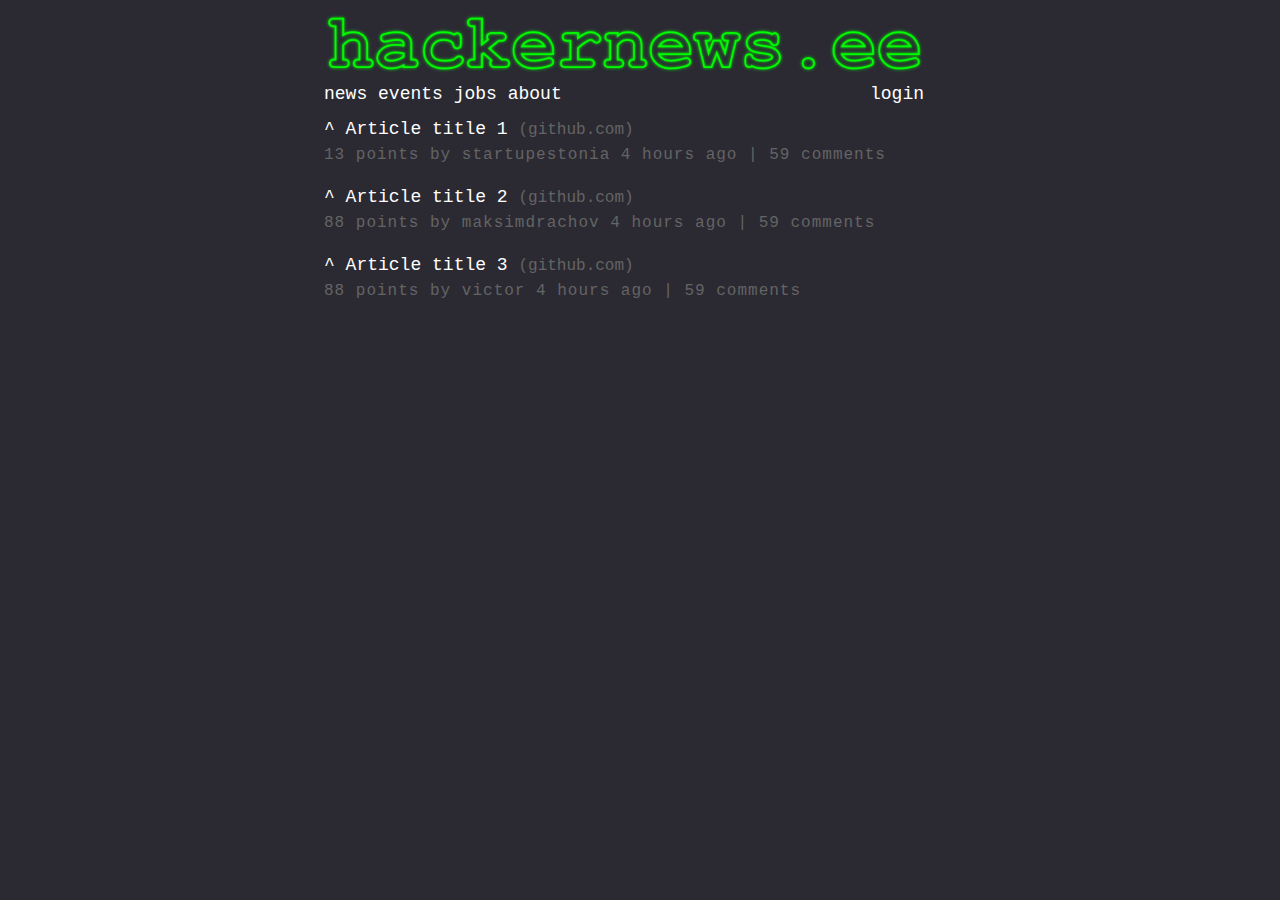
<file: index.html>
<!DOCTYPE html>
<html>
  <head>
    <meta charset="utf-8">
    <title>hackernews.ee</title>
    <link rel="icon" href="favicon.ico" type="image/x-icon">
    <link href="styles/style.css" rel="stylesheet">
  </head>

  <body>
    <img src="images/header-image.png" alt="header-image">

    <nav>
        <a href="index.html" class="navbutton">news</a>
        <a href="events.html" class="navbutton">events</a>
        <a href="jobs.html" class="navbutton">jobs</a>
        <a href="about.html" class="navbutton">about</a>
        <a href="about.html" class="submit">login</a>
    </nav>

    <article>
      <a href="articles/article-1.html" class="upvote">^ </a> <a href="articles/article-1.html" class="title">Article title 1</a> <a href="articles/article-1.html" class="link">(github.com)</a>
      <p class="subscript">13 points by startupestonia 4 hours ago | 59 comments</p>
    </article>

    <article>
      <a href="articles/article-1.html" class="upvote">^ </a> <a href="articles/article-2.html" class="title">Article title 2</a> <a href="articles/article-1.html" class="link">(github.com)</a>
      <p class="subscript">88 points by maksimdrachov 4 hours ago | 59 comments</p>
    </article>

    <article>
      <a href="articles/article-1.html" class="upvote">^ </a> <a href="articles/article-3.html" class="title">Article title 3</a> <a href="articles/article-1.html" class="link">(github.com)</a>
      <p class="subscript">88 points by victor 4 hours ago | 59 comments</p>
    </article>
    
  </body>
</html>
</file>
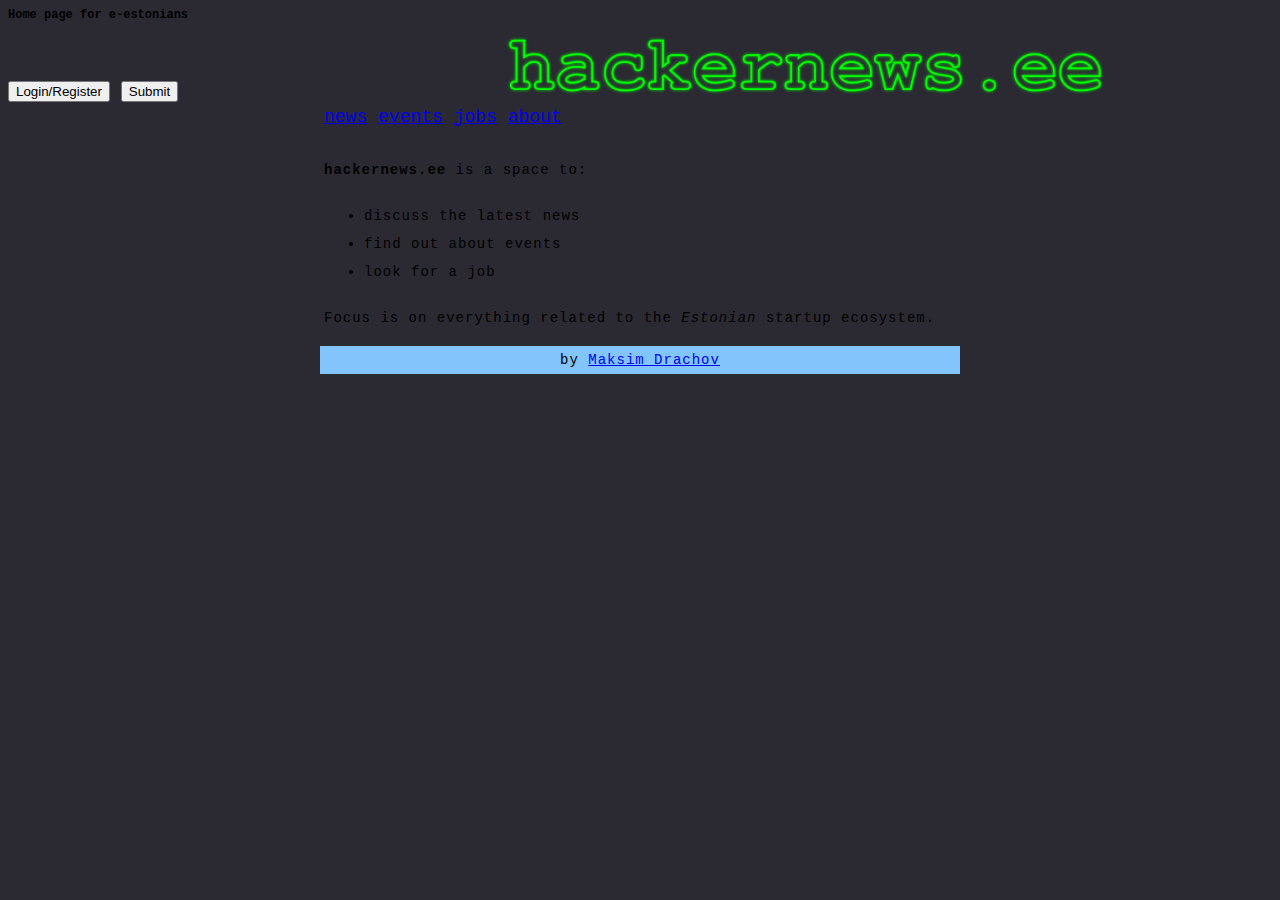
<file: about.html>
<!DOCTYPE html>
<html>
  <head>
    <meta charset="utf-8">
    <title>hackernews.ee</title>
    <link rel="icon" href="favicon.ico" type="image/x-icon">
    <link href="styles/style.css" rel="stylesheet">
  </head>

  <body>
      <h1>Home page for e-estonians</h1>
  
      <button>Login/Register</button>
      <button>Submit</button>
  
      <img src="images/header-image.png" alt="header-image">

      <nav>
        <a href="index.html">news</a>
        <a href="events.html">events</a>
        <a href="jobs.html">jobs</a>
        <a href="about.html">about</a>
      </nav>

      <article>
        <p><strong>hackernews.ee</strong> is a space to:</p>
  
        <ul>
        <li>discuss the latest news</li>
        <li>find out about events</li>
        <li>look for a job</li>
        </ul>
    
        <p>Focus is on everything related to the <em>Estonian</em> startup ecosystem.</p>

      </article>
  


    <footer>
      <p>by <a href="https://maksimdrachov.github.io/">Maksim Drachov</a> </p>
    </footer>
    
  </body>
</html>
</file>
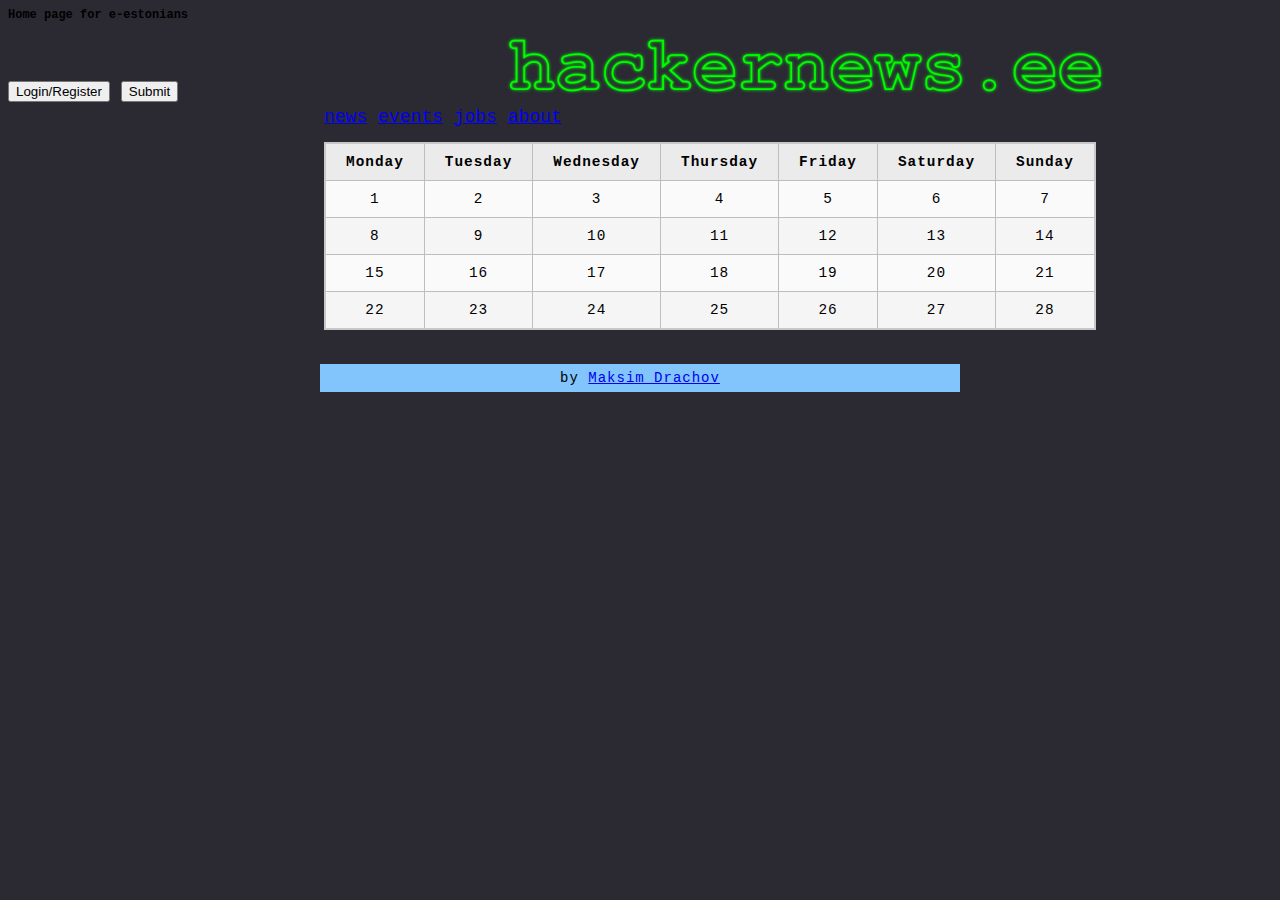
<file: events.html>
<!DOCTYPE html>
<html>
  <head>
    <meta charset="utf-8">
    <title>hackernews.ee</title>
    <link rel="icon" href="favicon.ico" type="image/x-icon">
    <link href="styles/style.css" rel="stylesheet">
    <link href="styles/table-style.css" rel="stylesheet">
  </head>

  <body>
      <h1>Home page for e-estonians</h1>
  
      <button>Login/Register</button>
      <button>Submit</button>
  
      <img src="images/header-image.png" alt="header-image">

      <nav>
        <a href="index.html">news</a>
        <a href="events.html">events</a>
        <a href="jobs.html">jobs</a>
        <a href="about.html">about</a>
      </nav>

      <article>

        <table>
          <tr>
              <th>Monday</th>
              <th>Tuesday</th>
              <th>Wednesday</th>
              <th>Thursday</th>
              <th>Friday</th>
              <th>Saturday</th>
              <th>Sunday</th>
          </tr>
          <tr>
            <td>1</td>
            <td>2</td>
            <td>3</td>
            <td>4</td>
            <td>5</td>
            <td>6</td>
            <td>7</td>
          </tr>
          <tr>
            <td>8</td>
            <td>9</td>
            <td>10</td>
            <td>11</td>
            <td>12</td>
            <td>13</td>
            <td>14</td>
          </tr>
          <tr>
            <td>15</td>
            <td>16</td>
            <td>17</td>
            <td>18</td>
            <td>19</td>
            <td>20</td>
            <td>21</td>
          </tr>
          <tr>
            <td>22</td>
            <td>23</td>
            <td>24</td>
            <td>25</td>
            <td>26</td>
            <td>27</td>
            <td>28</td>
          </tr>
        </table>
  
      </article>
  

    <br>
    <footer>
      <p>by <a href="https://maksimdrachov.github.io/">Maksim Drachov</a> </p>
    </footer>
    
  </body>
</html>
</file>
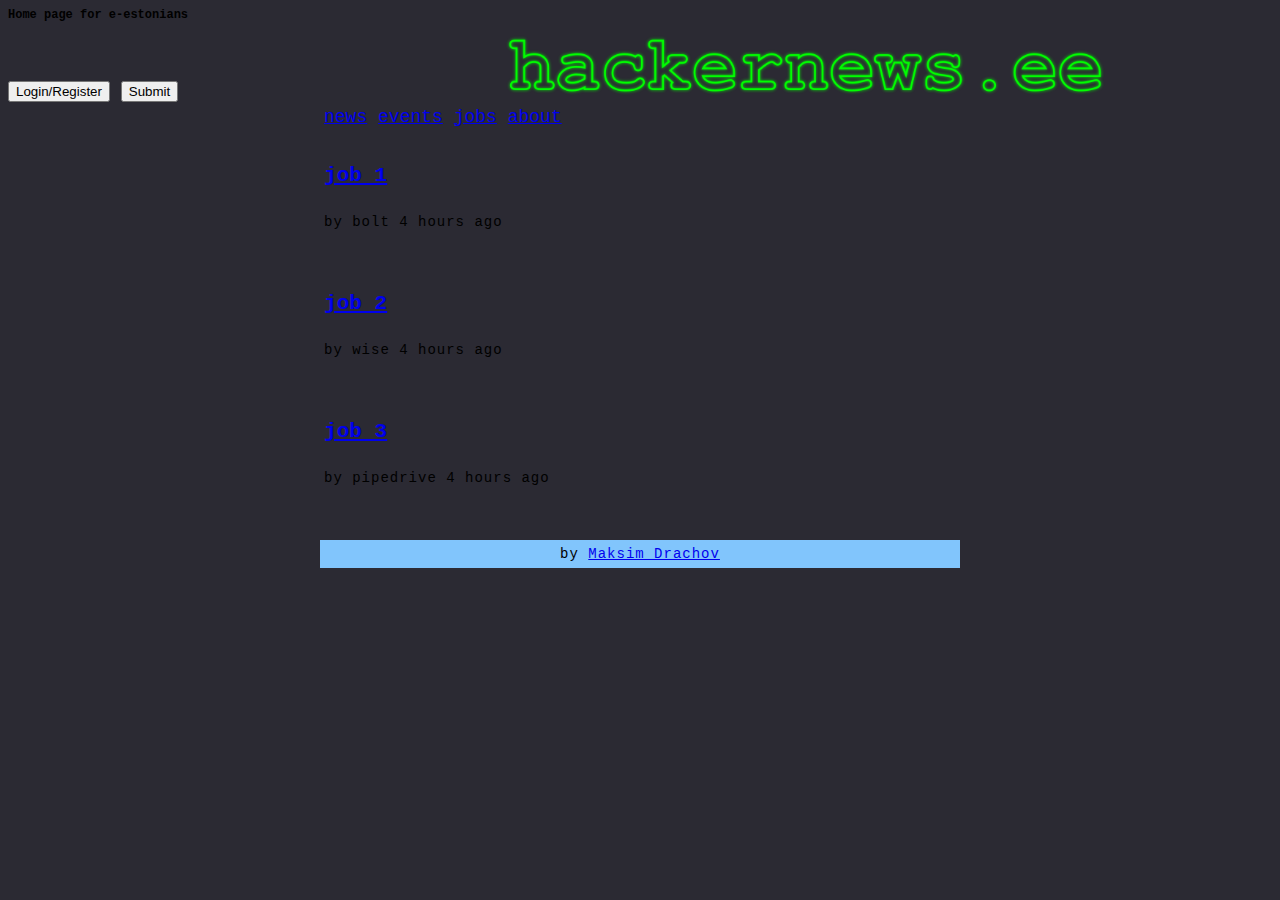
<file: jobs.html>
<!DOCTYPE html>
<html>
  <head>
    <meta charset="utf-8">
    <title>hackernews.ee</title>
    <link rel="icon" href="favicon.ico" type="image/x-icon">
    <link href="styles/style.css" rel="stylesheet">
  </head>

  <body>
    <h1>Home page for e-estonians</h1>

    <button>Login/Register</button>
    <button>Submit</button>

    <img src="images/header-image.png" alt="header-image">

    <nav>
        <a href="index.html">news</a>
        <a href="events.html">events</a>
        <a href="jobs.html">jobs</a>
        <a href="about.html">about</a>
    </nav>

    <article>
      <h3><a href="jobs/job-1.html">job 1</a></h3>
      <p>by bolt 4 hours ago</p>
    </article>

    <br>

    <article>
      <h3><a href="jobs/job-2.html">job 2</a></h3>
      <p>by wise 4 hours ago</p>
    </article>

    <br>

    <article>
      <h3><a href="jobs/job-3.html">job 3</a></h3>
      <p>by pipedrive 4 hours ago</p>
    </article>


    <br>
    <footer>
      <p>by <a href="https://maksimdrachov.github.io/">Maksim Drachov</a> </p>
    </footer>
    
  </body>
</html>
</file>
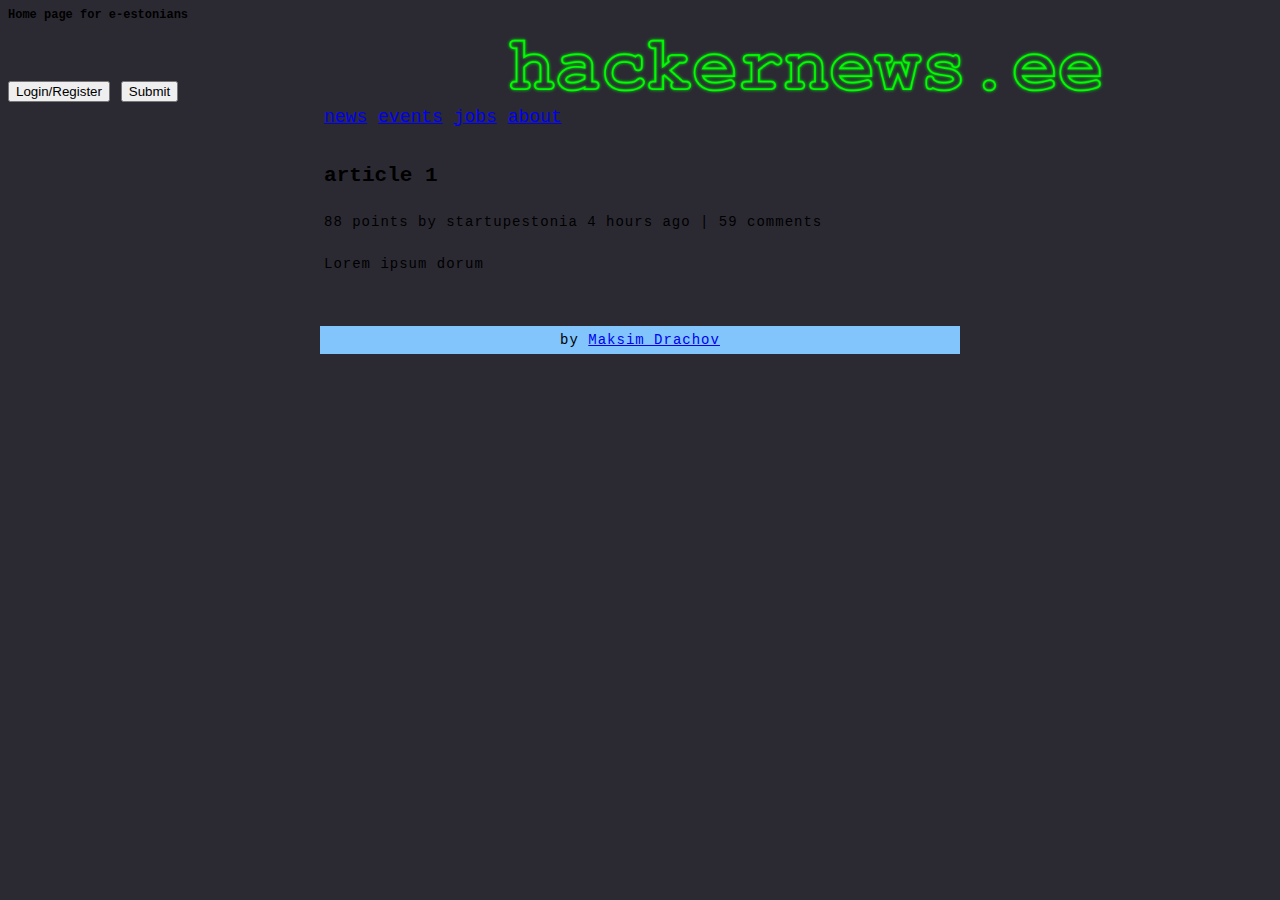
<file: articles/article-1.html>
<!DOCTYPE html>
<html>
  <head>
    <meta charset="utf-8">
    <title>hackernews.ee</title>
    <link rel="icon" href="favicon.ico" type="image/x-icon">
    <link href="../styles/style.css" rel="stylesheet">
  </head>

  <body>
    <h1>Home page for e-estonians</h1>

    <button>Login/Register</button>
    <button>Submit</button>

    <img src="../images/header-image.png" alt="header-image">

    <nav>
        <a href="../index.html">news</a>
        <a href="../events.html">events</a>
        <a href="../jobs.html">jobs</a>
        <a href="../about.html">about</a>
    </nav>

    <article>
      <h3>article 1</h3>
      <p>88 points by startupestonia 4 hours ago | 59 comments</p>
      <p>Lorem ipsum dorum</p>
    </article>

    <br>
    <footer>
      <p>by <a href="https://maksimdrachov.github.io/">Maksim Drachov</a> </p>
    </footer>
    
  </body>
</html>
</file>
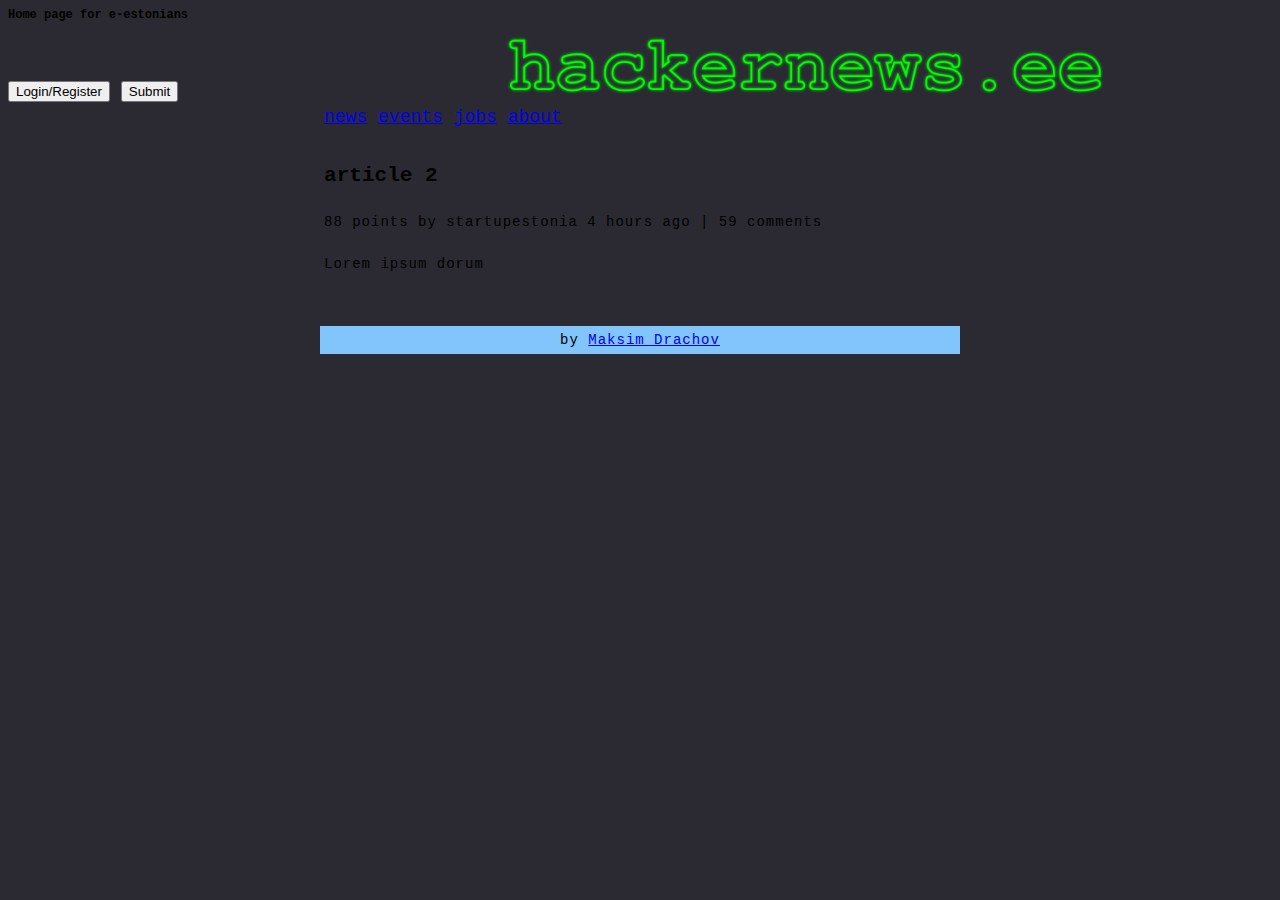
<file: articles/article-2.html>
<!DOCTYPE html>
<html>
  <head>
    <meta charset="utf-8">
    <title>hackernews.ee</title>
    <link rel="icon" href="favicon.ico" type="image/x-icon">
    <link href="../styles/style.css" rel="stylesheet">
  </head>

  <body>
    <h1>Home page for e-estonians</h1>

    <button>Login/Register</button>
    <button>Submit</button>

    <img src="../images/header-image.png" alt="header-image">

    <nav>
        <a href="../index.html">news</a>
        <a href="../events.html">events</a>
        <a href="../jobs.html">jobs</a>
        <a href="../about.html">about</a>
    </nav>

    <article>
      <h3>article 2</h3>
      <p>88 points by startupestonia 4 hours ago | 59 comments</p>
      <p>Lorem ipsum dorum</p>
    </article>

    <br>
    <footer>
      <p>by <a href="https://maksimdrachov.github.io/">Maksim Drachov</a> </p>
    </footer>
    
  </body>
</html>
</file>
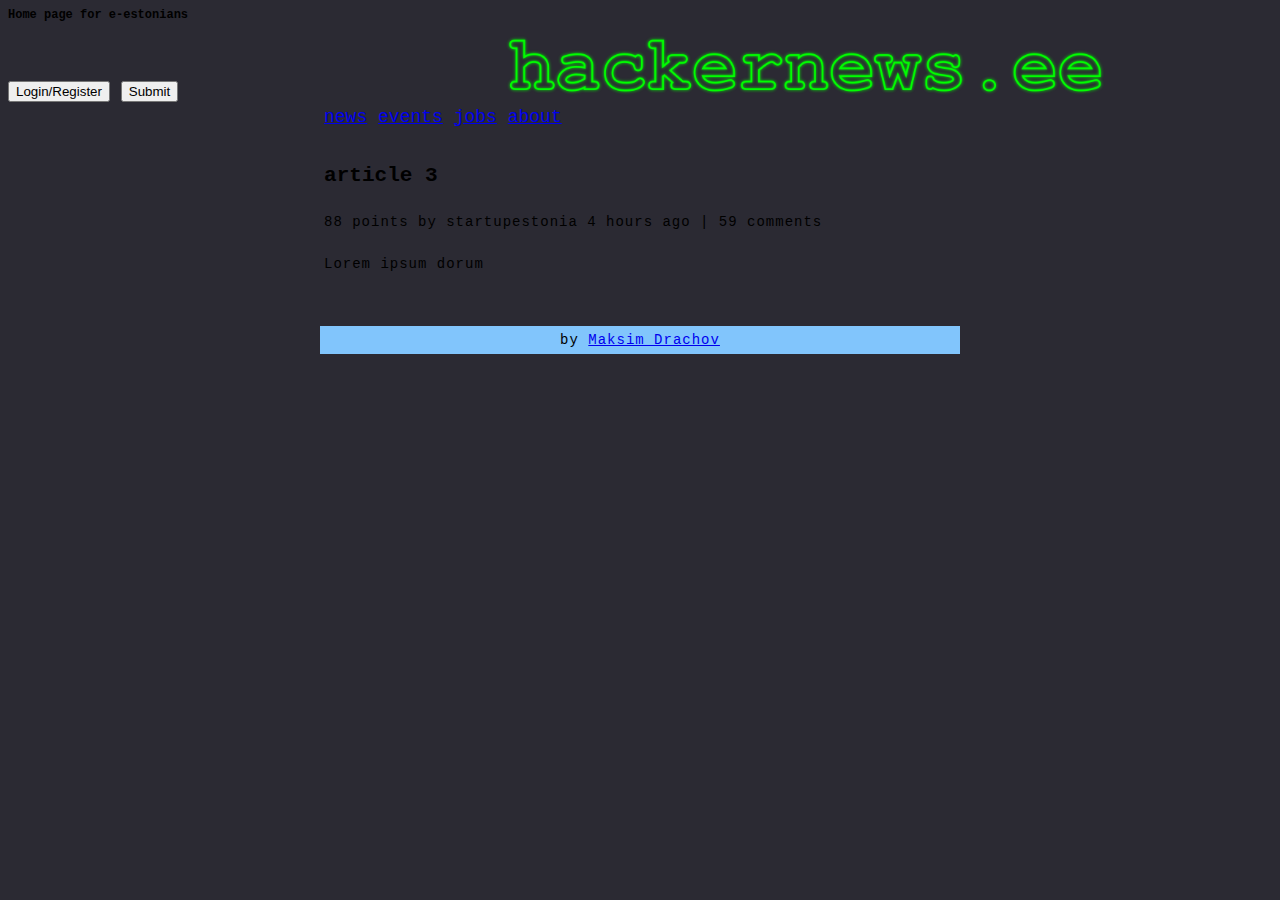
<file: articles/article-3.html>
<!DOCTYPE html>
<html>
  <head>
    <meta charset="utf-8">
    <title>hackernews.ee</title>
    <link rel="icon" href="favicon.ico" type="image/x-icon">
    <link href="../styles/style.css" rel="stylesheet">
  </head>

  <body>
    <h1>Home page for e-estonians</h1>

    <button>Login/Register</button>
    <button>Submit</button>

    <img src="../images/header-image.png" alt="header-image">

    <nav>
        <a href="../index.html">news</a>
        <a href="../events.html">events</a>
        <a href="../jobs.html">jobs</a>
        <a href="../about.html">about</a>
    </nav>

    <article>
      <h3>article 3</h3>
      <p>88 points by startupestonia 4 hours ago | 59 comments</p>
      <p>Lorem ipsum dorum</p>
    </article>

    <br>
    <footer>
      <p>by <a href="https://maksimdrachov.github.io/">Maksim Drachov</a> </p>
    </footer>
    
  </body>
</html>
</file>
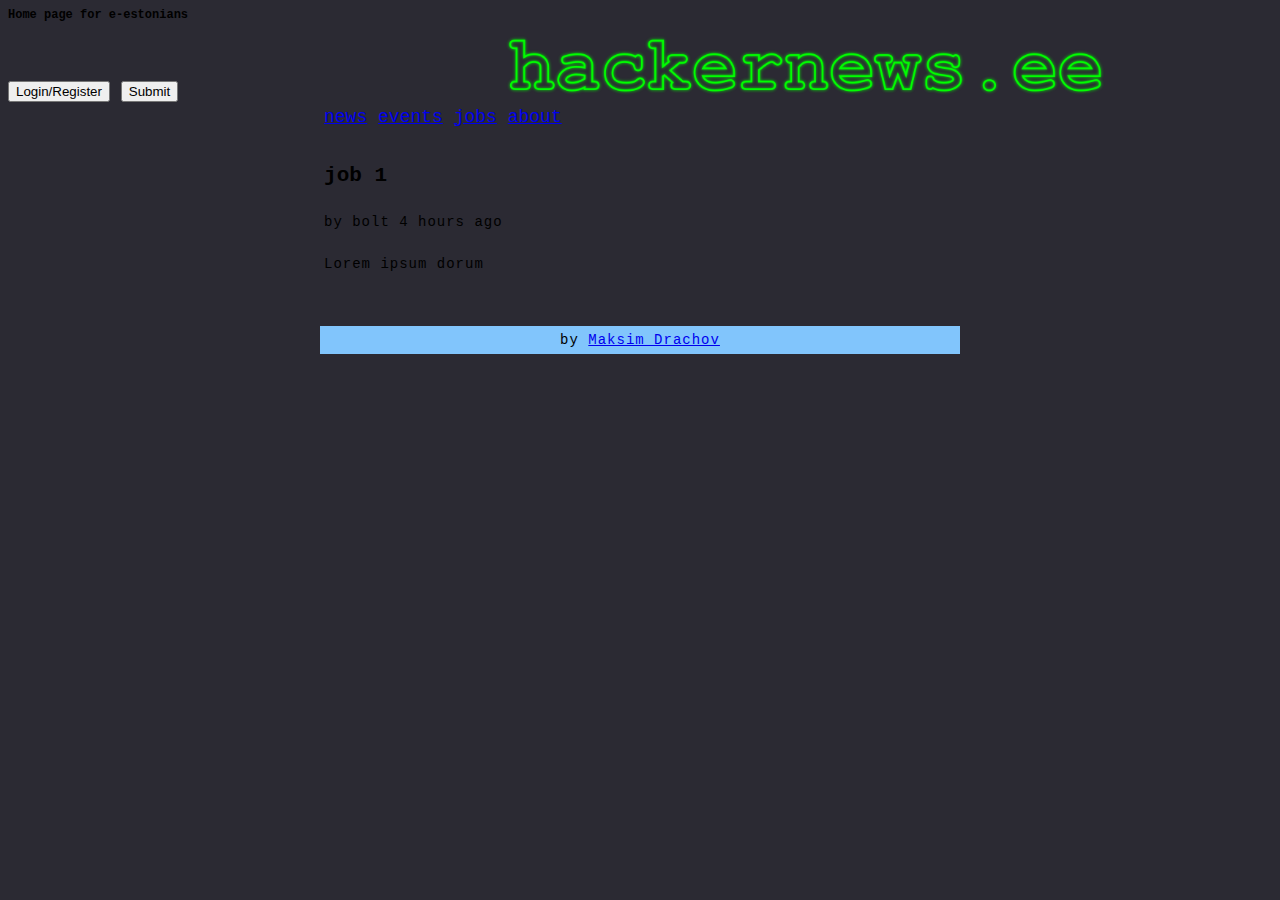
<file: jobs/job-1.html>
<!DOCTYPE html>
<html>
  <head>
    <meta charset="utf-8">
    <title>hackernews.ee</title>
    <link rel="icon" href="favicon.ico" type="image/x-icon">
    <link href="../styles/style.css" rel="stylesheet">
  </head>

  <body>
    <h1>Home page for e-estonians</h1>

    <button>Login/Register</button>
    <button>Submit</button>

    <img src="../images/header-image.png" alt="header-image">

    <nav>
        <a href="../index.html">news</a>
        <a href="../events.html">events</a>
        <a href="../about.html">jobs</a>
        <a href="../about.html">about</a>
    </nav>

    <article>
      <h3>job 1</h3>
      <p>by bolt 4 hours ago</p>
      <p>Lorem ipsum dorum</p>
    </article>

    <br>
    <footer>
      <p>by <a href="https://maksimdrachov.github.io/">Maksim Drachov</a> </p>
    </footer>
    
  </body>
</html>
</file>
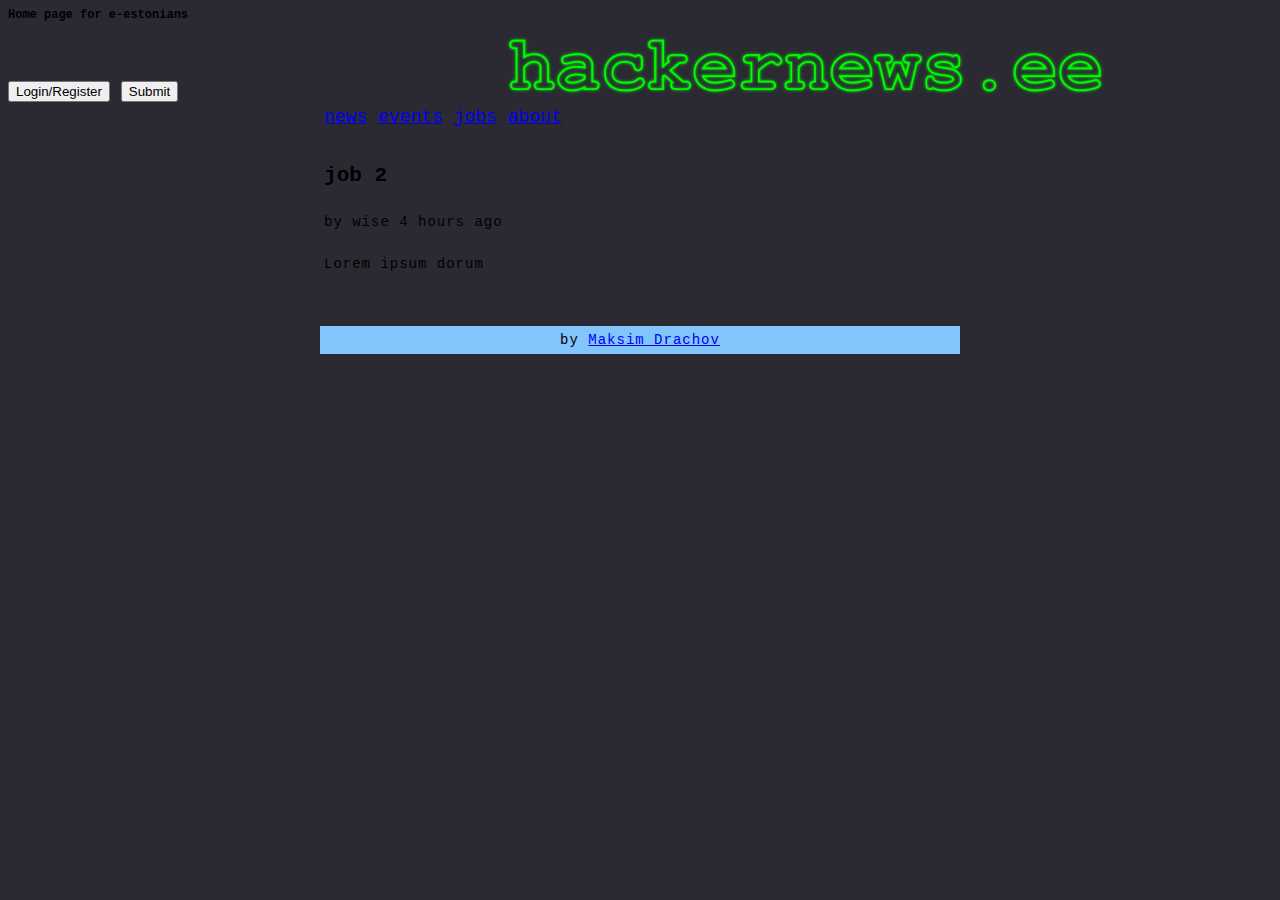
<file: jobs/job-2.html>
<!DOCTYPE html>
<html>
  <head>
    <meta charset="utf-8">
    <title>hackernews.ee</title>
    <link rel="icon" href="favicon.ico" type="image/x-icon">
    <link href="../styles/style.css" rel="stylesheet">
  </head>

  <body>
    <h1>Home page for e-estonians</h1>

    <button>Login/Register</button>
    <button>Submit</button>

    <img src="../images/header-image.png" alt="header-image">

    <nav>
        <a href="../index.html">news</a>
        <a href="../events.html">events</a>
        <a href="../jobs.html">jobs</a>
        <a href="../about.html">about</a>
    </nav>

    <article>
      <h3>job 2</h3>
      <p>by wise 4 hours ago</p>
      <p>Lorem ipsum dorum</p>
    </article>

    <br>
    <footer>
      <p>by <a href="https://maksimdrachov.github.io/">Maksim Drachov</a> </p>
    </footer>
    
  </body>
</html>
</file>
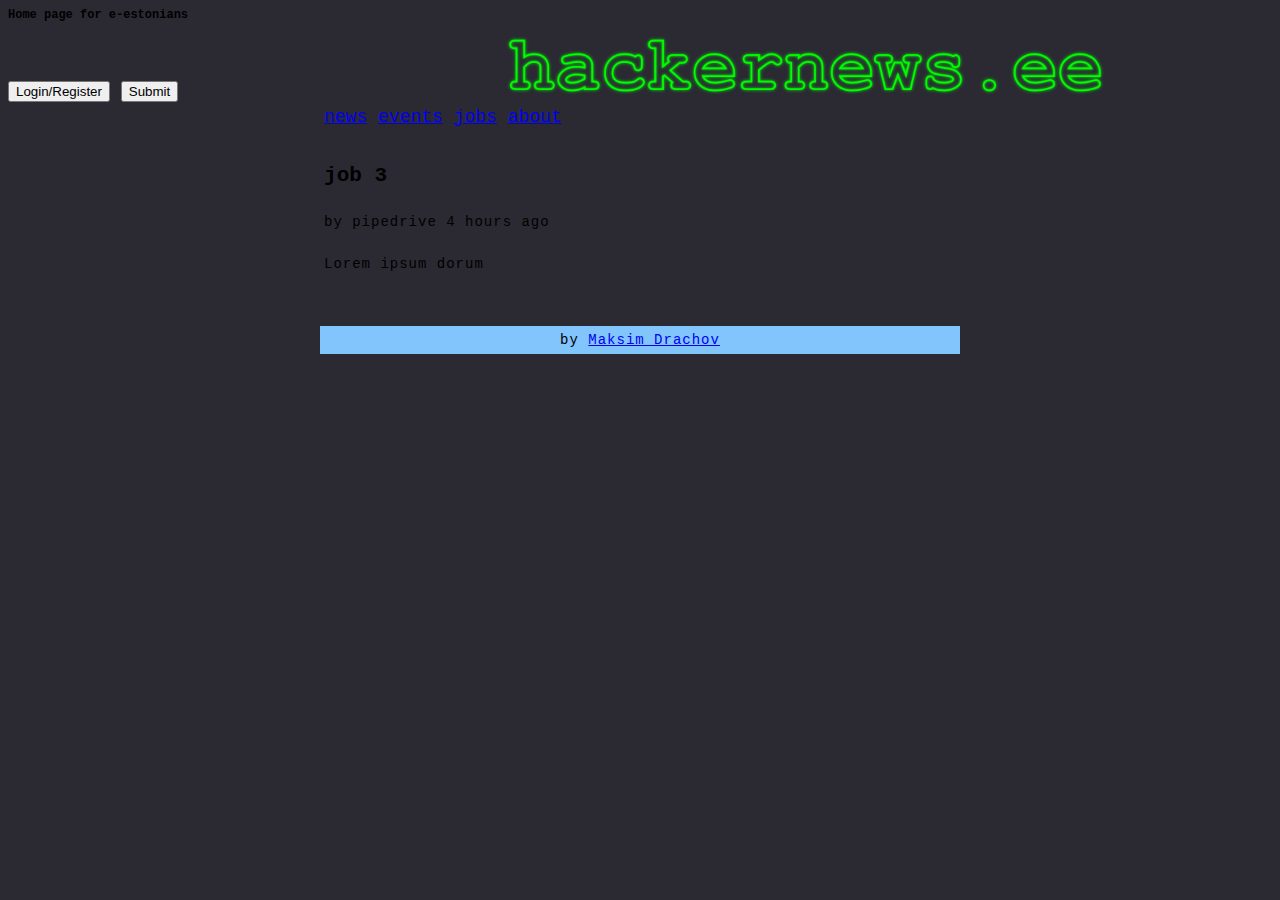
<file: jobs/job-3.html>
<!DOCTYPE html>
<html>
  <head>
    <meta charset="utf-8">
    <title>hackernews.ee</title>
    <link rel="icon" href="favicon.ico" type="image/x-icon">
    <link href="../styles/style.css" rel="stylesheet">
  </head>

  <body>
    <h1>Home page for e-estonians</h1>

    <button>Login/Register</button>
    <button>Submit</button>

    <img src="../images/header-image.png" alt="header-image">

    <nav>
        <a href="../index.html">news</a>
        <a href="../events.html">events</a>
        <a href="../about.html">jobs</a>
        <a href="../about.html">about</a>
    </nav>

    <article>
      <h3>job 3</h3>
      <p>by pipedrive 4 hours ago</p>
      <p>Lorem ipsum dorum</p>
    </article>

    <br>
    <footer>
      <p>by <a href="https://maksimdrachov.github.io/">Maksim Drachov</a> </p>
    </footer>
    
  </body>
</html>
</file>
<file: styles/style.css>
html {
    font-size: 18px; /* px means "pixels": the base font size is now 10 pixels high  */
    font-family: "Courier New"; /* this should be the rest of the output you got from Google fonts */
    background-color: #2b2a33;
  }

h1 {
  font-size: 12px;
  text-align: left;
}

p, li {
  font-size: 14px;
  line-height: 2;
  letter-spacing: 1px;
}

img {
  width: 600px;
  margin: 0% 0% 0% 25%;
  margin-top: 5px;
}

nav {
  width: 600px;
  margin: 0% 0% 0% 25%;
  color: #FFFFFF;
  text-align: left;
  padding: 5px 0px 15px 0px;
}

.navbutton {
  color: #FFFFFF;
  text-decoration: none;
}

.submit {
  color: #FFFFFF;
  text-decoration: none;
  float: right;
}

article {
  width: 750px;
  margin: 0% 0% 0% 25%;
}

.title {
  color: #FFFFFF;
  font-size: 18px;
  text-decoration: none;
}

.link {
  color: #646464;
  font-size: 16px;
  text-decoration: none;
}

.subscript {
  color: #646464;
  font-size: 16px;
  text-decoration: none;
  margin-top: 0px;
}

.upvote {
  color: #FFFFFF;
  font-size: 18px;
  text-decoration: none;
  margin-top: 0px;
}

footer {
  width: 600px;
  margin: 0 auto;
  background-color: #81c5fc;
  text-align: center;
  padding: 0 20px 0px 20px;
}
</file>
<file: styles/table-style.css>
table {
    border-collapse: collapse;
    border: 2px solid rgb(200,200,200);
    letter-spacing: 1px;
    font-size: 0.8rem;
  }
    
  td, th {
    border: 1px solid rgb(190,190,190);
    padding: 10px 20px;
  }
    
  th {
    background-color: rgb(235,235,235);
  }
    
  td {
    text-align: center;
  }
    
  tr:nth-child(even) td {
    background-color: rgb(250,250,250);
  }
    
  tr:nth-child(odd) td {
    background-color: rgb(245,245,245);
  }
    
  caption {
    padding: 10px;
  }
</file>
